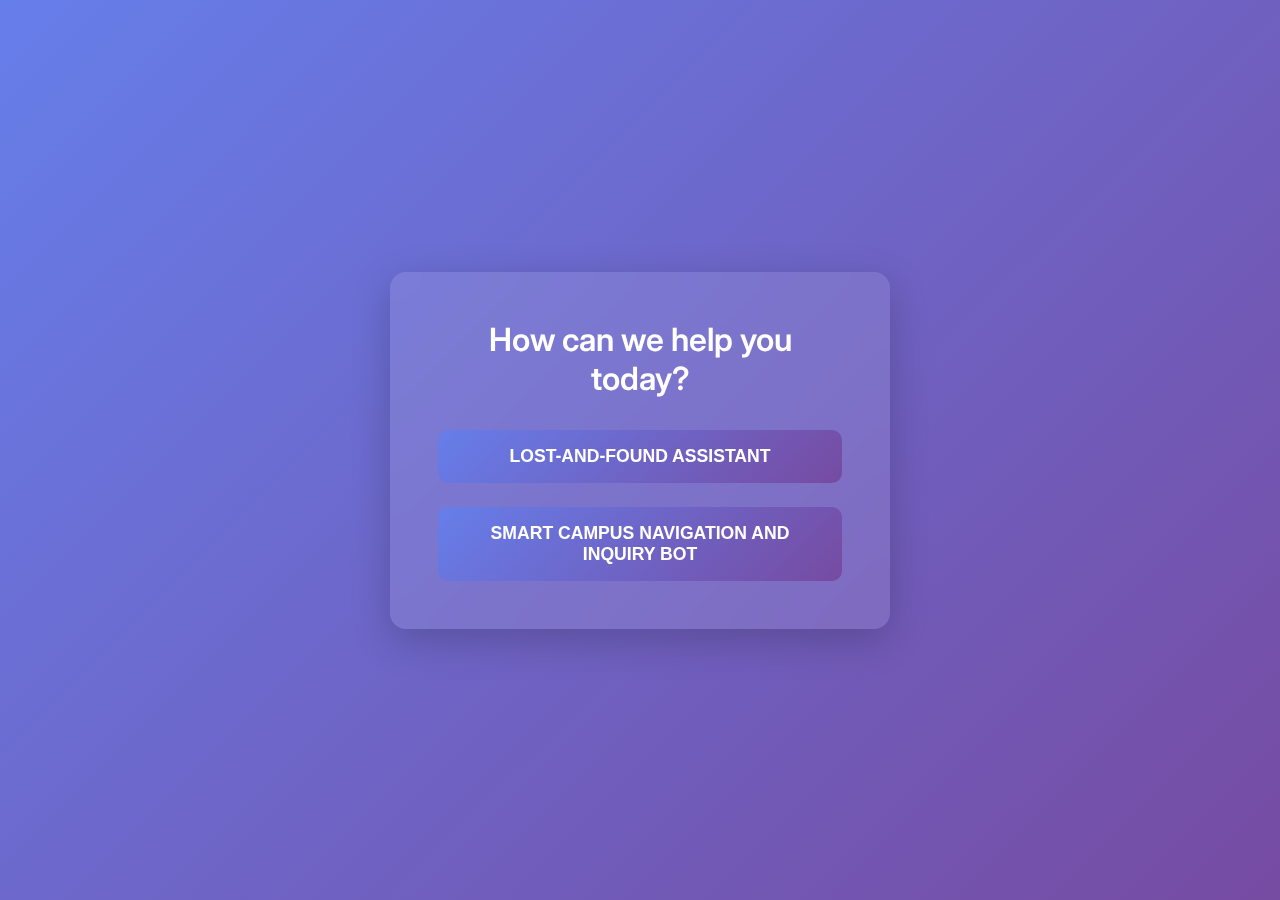
<file: templates/interface.html>
<!DOCTYPE html>
<html lang="en">
<head>
  <meta charset="UTF-8" />
  <meta name="viewport" content="width=device-width, initial-scale=1.0"/>
  <title>Choose an Option</title>
  <link href="https://fonts.googleapis.com/css2?family=Inter:wght@400;600&display=swap" rel="stylesheet"/>
  <style>
    * {
      margin: 0;
      padding: 0;
      box-sizing: border-box;
    }

    body {
      font-family: 'Inter', sans-serif;
      background: linear-gradient(135deg, #667eea, #764ba2);
      display: flex;
      justify-content: center;
      align-items: center;
      min-height: 100vh;
      color: #fff;
      overflow: hidden;
    }

    .container {
      background: rgba(255, 255, 255, 0.1);
      backdrop-filter: blur(15px);
      border-radius: 16px;
      padding: 3rem;
      width: 90%;
      max-width: 500px;
      text-align: center;
      box-shadow: 0 12px 40px rgba(0, 0, 0, 0.2);
      transition: transform 0.3s ease;
    }

    .container:hover {
      transform: scale(1.02);
    }

    h1 {
      font-size: 2rem;
      margin-bottom: 1.5rem;
      font-weight: 600;
    }

    .btn-group {
      display: flex;
      flex-direction: column;
      gap: 1.5rem;
      margin-top: 2rem;
    }

    button {
      background: linear-gradient(135deg, #667eea, #764ba2);
      color: #fff;
      font-weight: 600;
      padding: 1rem 2rem;
      border: none;
      border-radius: 10px;
      cursor: pointer;
      transition: all 0.2s ease;
      font-size: 1.1rem;
      text-transform: uppercase;
    }

    button:hover {
      transform: translateY(-4px);
      box-shadow: 0 6px 20px rgba(0, 0, 0, 0.3);
    }

    button:active {
      transform: translateY(2px);
    }
  </style>
</head>
<body>
  <div class="container">
    <h1>How can we help you today?</h1>
    <div class="btn-group">
      <button onclick="location.href='/lost-found'">Lost-and-Found Assistant</button>
      <button onclick="location.href='/assistant'">Smart Campus Navigation and Inquiry Bot</button>
    </div>
  </div>
</body>
</html>
</file>
